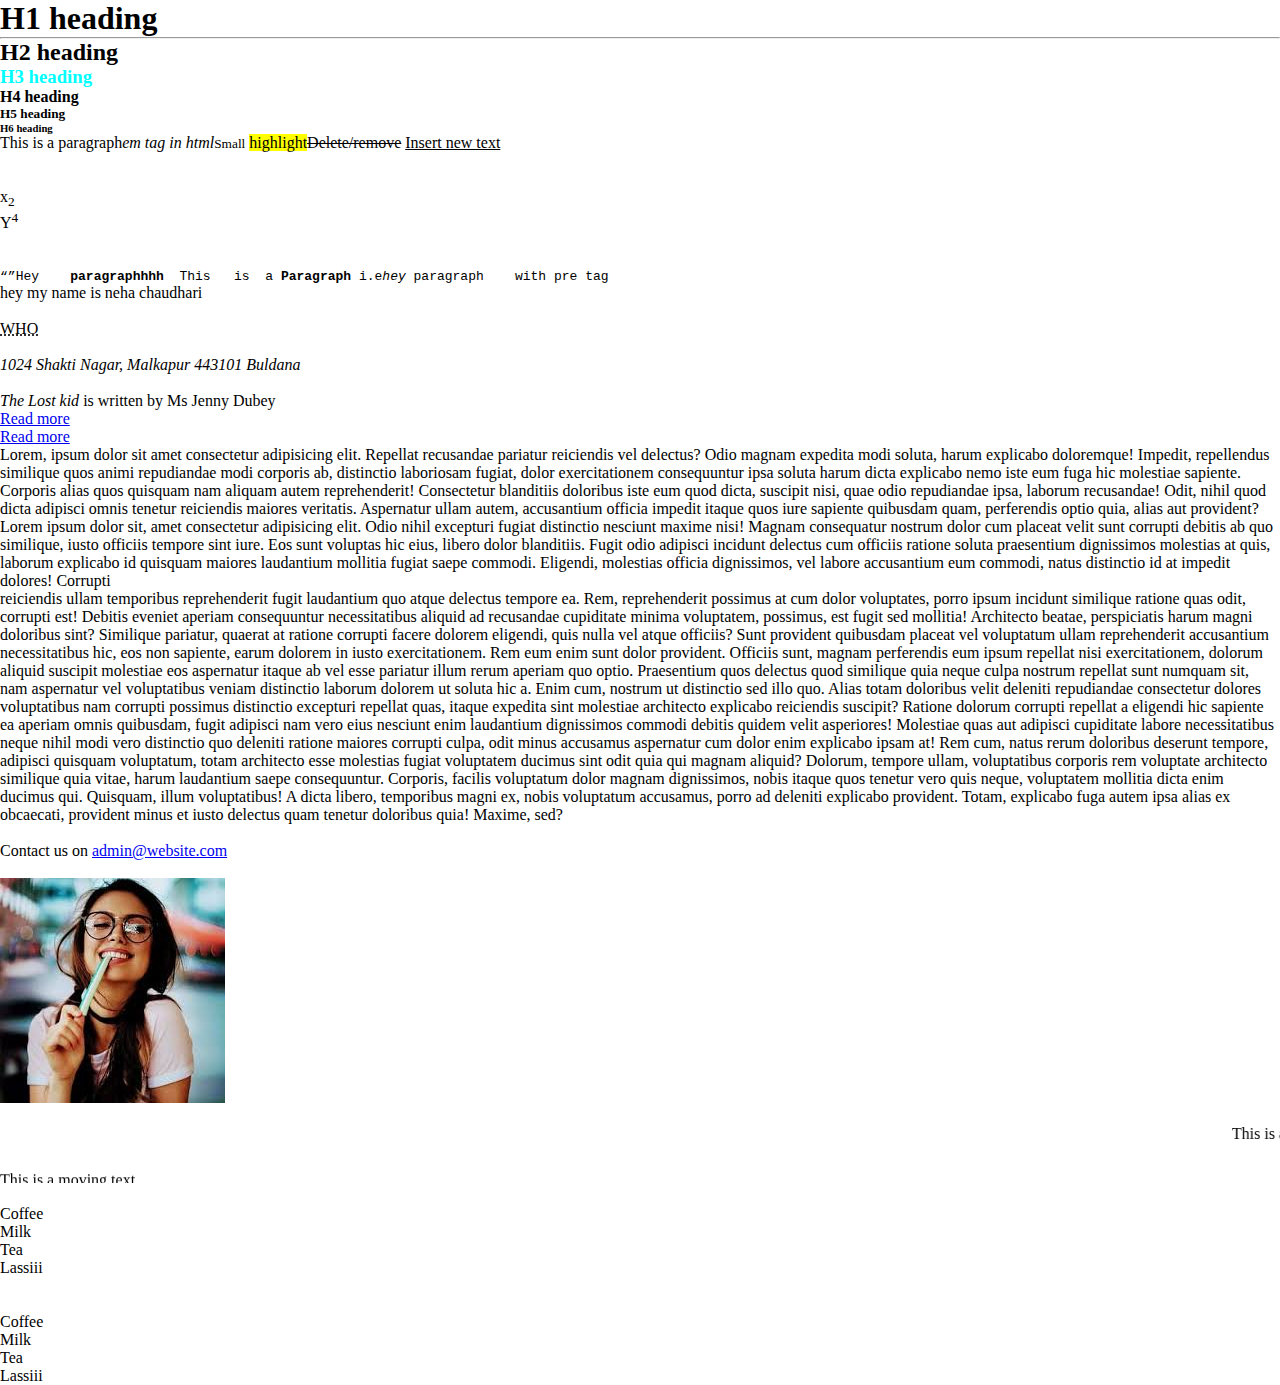
<file: index.html>
<!--copy source code> ctr+u
   right clk -> view page
<-->
  


<!DOCTYPE html>
<html lang="en">
<head>
    <meta charset="UTF-8">
    <meta http-equiv="X-UA-Compatible" content="IE=edge">
    <meta name="viewport" content="width=device-width, initial-scale=1.0">
    <title>HTML CSS Tutorial</title>

    <link rel="stylesheet" href="./style.css">
</head>
<body>
    <h1>H1 heading</h1>
    <hr>
    <h2>H2 heading</h2>
    <h3>H3 heading</h3>
    <h4>H4 heading</h4>
    <h5>H5 heading</h5>
    <h6>H6 heading</h6>

    <p>This is a paragraph<em>em tag in html</em><small>Small</small>
        <mark>highlight</mark><del>Delete/remove</del>
    <ins>Insert new text</ins></p><br><br>

    <p>x<sub>2</sub><br>
    Y<sup>4</sup></p><br><br>


    <pre><q></q>Hey    <strong>paragraphhhh</strong>  This</q>   is  a <b>Paragraph</b> i.e<i>hey</i> paragraph    with pre tag</pre>
    
    <p><blockquote cite ="https://www.google.com">hey my name is neha chaudhari</blockquote>
    <br><abbr title="World Health Organization">WHO</abbr></p><br>

    <address>
        1024 Shakti Nagar, Malkapur 443101 Buldana
    </address><br>

    <cite>The Lost kid</cite> is written by Ms Jenny Dubey<br>

    <a href="https://www.google.com">Read more</a>
    <br>
    <a href="#local" target="_blank" title="Go to google.com">Read more</a>
    <br>

    <p>Lorem, ipsum dolor sit amet consectetur adipisicing elit. Repellat recusandae pariatur reiciendis vel delectus? Odio magnam expedita modi soluta, harum explicabo doloremque! Impedit, repellendus similique quos animi repudiandae modi corporis ab, distinctio laboriosam fugiat, dolor exercitationem consequuntur ipsa soluta harum dicta explicabo nemo iste eum fuga hic molestiae sapiente. Corporis alias quos quisquam nam aliquam autem reprehenderit! Consectetur blanditiis doloribus iste eum quod dicta, suscipit nisi, quae odio repudiandae ipsa, laborum recusandae! Odit, nihil quod dicta adipisci omnis tenetur reiciendis maiores veritatis. Aspernatur ullam autem, accusantium officia impedit itaque quos iure sapiente quibusdam quam, perferendis optio quia, alias aut provident?
        Lorem ipsum dolor sit, amet consectetur adipisicing elit. Odio nihil excepturi fugiat distinctio nesciunt maxime nisi! Magnam consequatur nostrum dolor cum placeat velit sunt corrupti debitis ab quo similique, iusto officiis tempore sint iure. Eos sunt voluptas hic eius, libero dolor blanditiis. Fugit odio adipisci incidunt delectus cum officiis ratione soluta praesentium dignissimos molestias at quis, laborum explicabo id quisquam maiores laudantium mollitia fugiat saepe commodi. Eligendi, molestias officia dignissimos, vel labore accusantium eum commodi, natus distinctio id at impedit dolores! Corrupti
     </p>
     <p id="local">reiciendis ullam temporibus reprehenderit fugit laudantium quo atque delectus tempore ea. Rem, reprehenderit possimus at cum dolor voluptates, porro ipsum incidunt similique ratione quas odit, corrupti est! Debitis eveniet aperiam consequuntur necessitatibus aliquid ad recusandae cupiditate minima voluptatem, possimus, est fugit sed mollitia! Architecto beatae, perspiciatis harum magni doloribus sint? Similique pariatur, quaerat at ratione corrupti facere dolorem eligendi, quis nulla vel atque officiis? Sunt provident quibusdam placeat vel voluptatum ullam reprehenderit accusantium necessitatibus hic, eos non sapiente, earum dolorem in iusto exercitationem. Rem eum enim sunt dolor provident. Officiis sunt, magnam perferendis eum ipsum repellat nisi exercitationem, dolorum aliquid suscipit molestiae eos aspernatur itaque ab vel esse pariatur illum rerum aperiam quo optio. Praesentium quos delectus quod similique quia neque culpa nostrum repellat sunt numquam sit, nam aspernatur vel voluptatibus veniam distinctio laborum dolorem ut soluta hic a. Enim cum, nostrum ut distinctio sed illo quo. Alias totam doloribus velit deleniti repudiandae consectetur dolores voluptatibus nam corrupti possimus distinctio excepturi repellat quas, itaque expedita sint molestiae architecto explicabo reiciendis suscipit? Ratione dolorum corrupti repellat a eligendi hic sapiente ea aperiam omnis quibusdam, fugit adipisci nam vero eius nesciunt enim laudantium dignissimos commodi debitis quidem velit asperiores! Molestiae quas aut adipisci cupiditate labore necessitatibus neque nihil modi vero distinctio quo deleniti ratione maiores corrupti culpa, odit minus accusamus aspernatur cum dolor enim explicabo ipsam at! Rem cum, natus rerum doloribus deserunt tempore, adipisci quisquam voluptatum, totam architecto esse molestias fugiat voluptatem ducimus sint odit quia qui magnam aliquid? Dolorum, tempore ullam, voluptatibus corporis rem voluptate architecto similique quia vitae, harum laudantium saepe consequuntur. Corporis, facilis voluptatum dolor magnam dignissimos, nobis itaque quos tenetur vero quis neque, voluptatem mollitia dicta enim ducimus qui. Quisquam, illum voluptatibus! A dicta libero, temporibus magni ex, nobis voluptatum accusamus, porro ad deleniti explicabo provident. Totam, explicabo fuga autem ipsa alias ex obcaecati, provident minus et iusto delectus quam tenetur doloribus quia! Maxime, sed?
    </p><br>

    <p>
        Contact us on <a href="mailto:admin@website.com" ? subject=hlo how r uhh>
            admin@website.com
        </a>
    </p>

    <br>
    <img src="images/pic-1.jfif">

    <br><br>
    <!--marquee-->
    <marquee>This is a moving text</marquee>
    <br><br>

    <!--marquee-->
    <marquee direction="up">This is a moving text</marquee>
    <br><br>

    <!--Ordered List-->
    <ol>
        <li>Coffee</li>
        <li>Milk</li>
        <li>Tea</li>
        <li>Lassiii</li>
    </ol>

    <br><br>
    <ol start="11">
        <li>Coffee</li>
        <li>Milk</li>
        <li>Tea</li>
        <li>Lassiii</li>
    </ol>


</body>

</html>
</file>
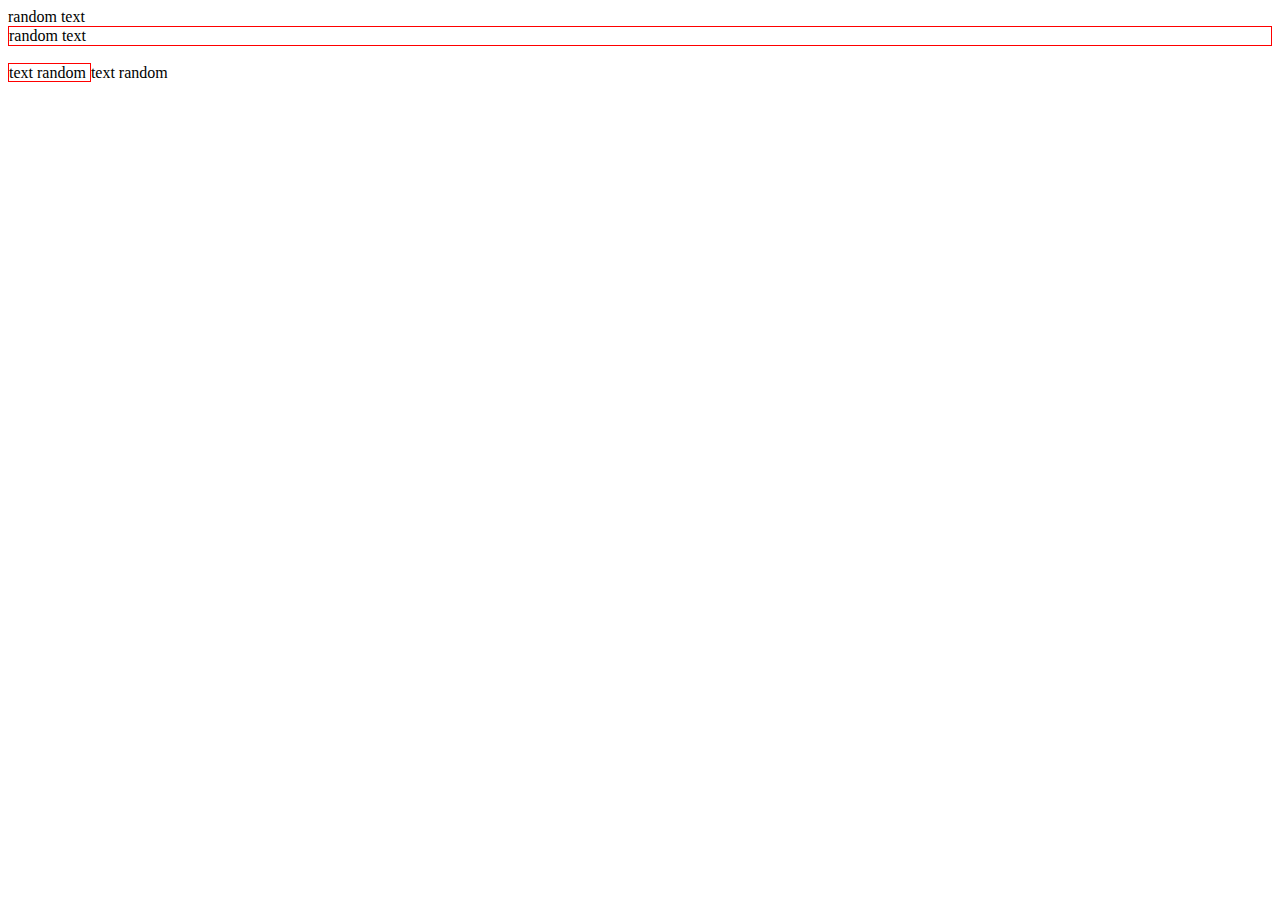
<file: Div_Span.html>
<!DOCTYPE html>
<html lang="en">
<head>
    <meta charset="UTF-8">
    <meta http-equiv="X-UA-Compatible" content="IE=edge">
    <meta name="viewport" content="width=device-width, initial-scale=1.0">
    <title>Div_Span</title>
</head>
<body>
    <!--blocked level elements in html      takes 100% width untill we give width to it
    <h3>Blocked level elements in html</h3>
    <p>Starts at new line. takes 100% width</p>
   <address>  <article>  <aside>  <blockquote>  <canvas>  <dd>
        <div>  <<dt>  <fieldset>  <figcaption>  <figure>  <footer>
            <form> <h1>-<h6>  <header> <hr>  <li>  <main>  <nav>
                <noscript>  <ol>  <p>  <pre>  <section>  <table>  
                    <tfoot>  <ul>  <video> -->

    <!--SPAN inline elements in html
    <h3>Inline elements in html</h3>
    not Starts at new line. takes up width as much as it requird</p> 
    <p><a> <abbr>  <acronym>  <b>  <bdo>  <big>  <br>  <button>  <cite>
        <code>  <dfn>  <em>  <i>  <img>  <input>  <kbd>  <lable>  <map>
            <object>  <output>  <q>  <samp>  <scriot>  <select>  <small>
                <span>  <strong>  <sub>  <sup>  <textarea>  <time>  <tt>  <var> -->


    <div>
        random text
    </div>
    <div style="border:1px solid red;">
        random text
    </div>
    <br>

    <span style="border:1px solid red;">
        text random
    </span>
    <span>
        text random
    </span>


</body>
</html>
</file>
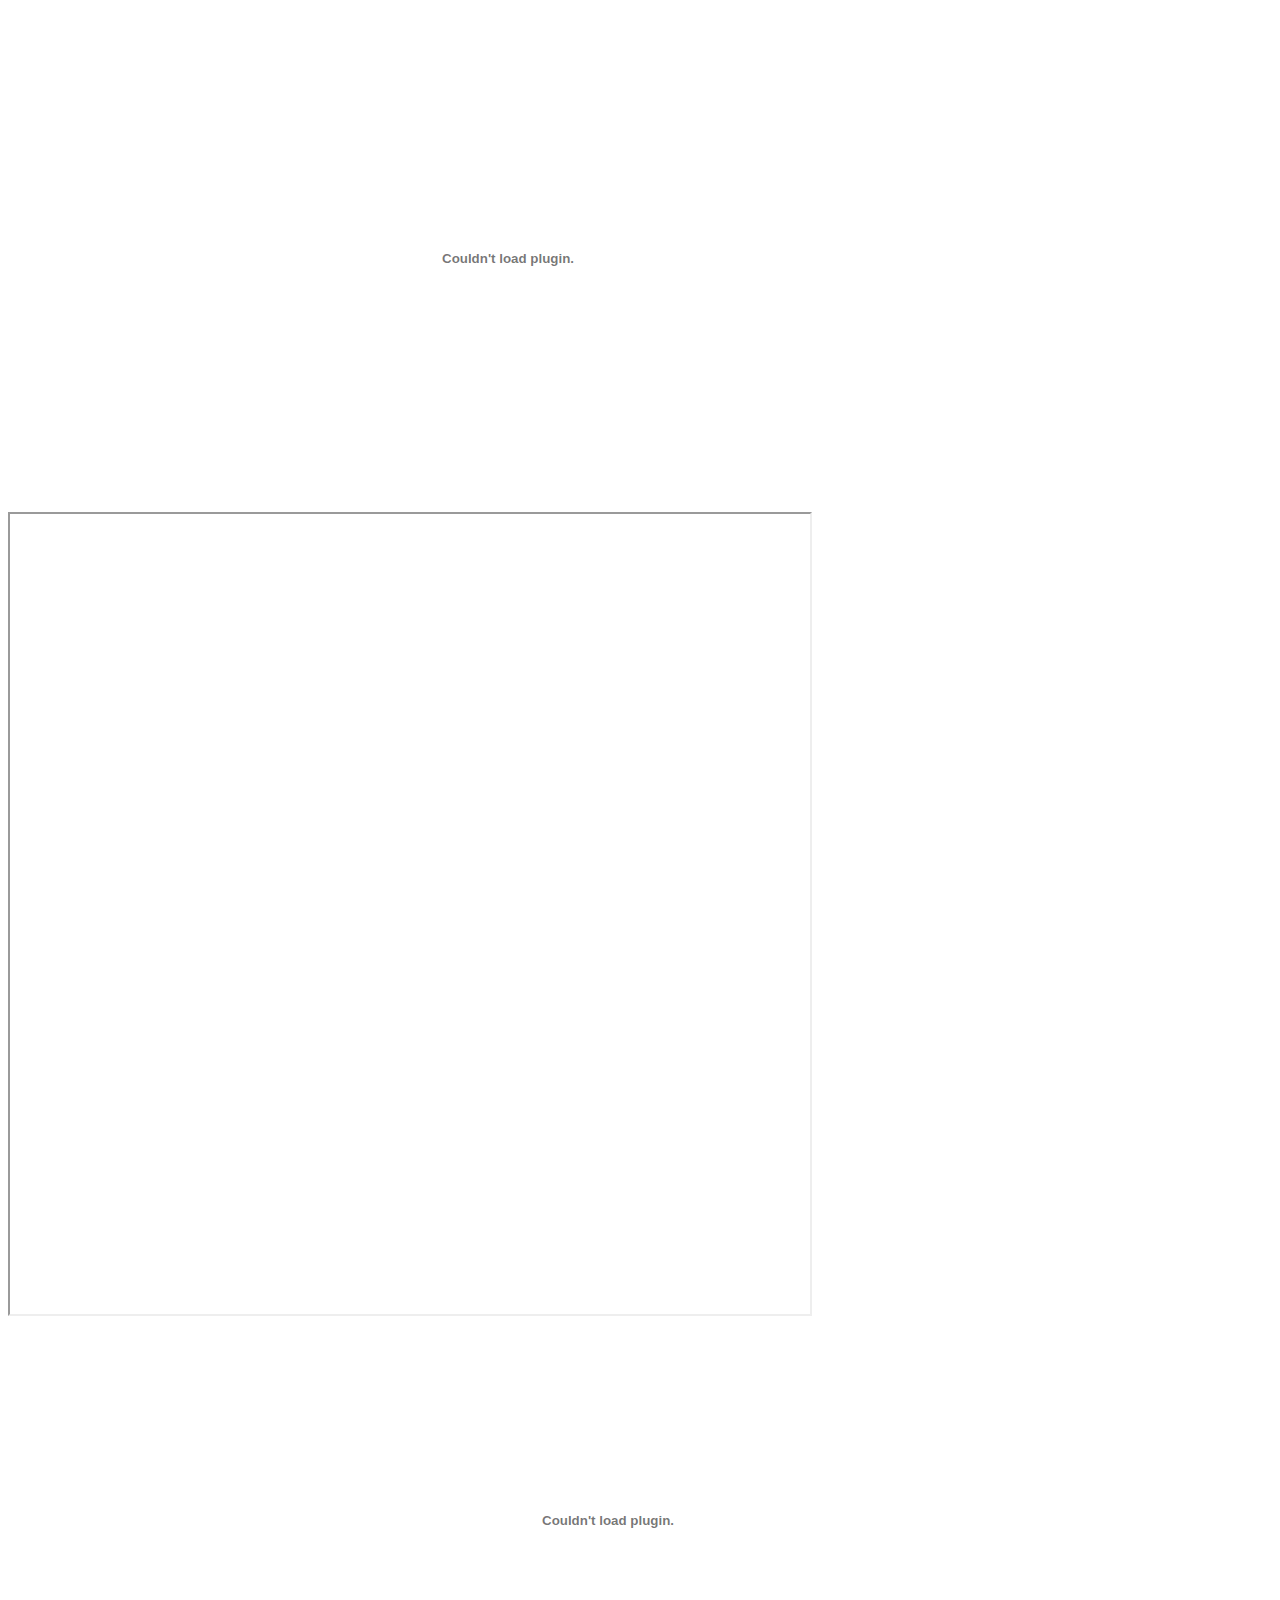
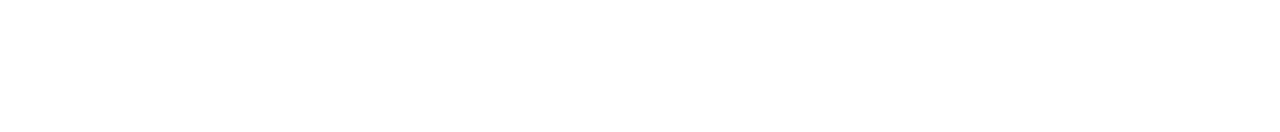
<file: embedPDF.html>
<!DOCTYPE html>
<html lang="en">
<head>
    <meta charset="UTF-8">
    <meta http-equiv="X-UA-Compatible" content="IE=edge">
    <meta name="viewport" content="width=device-width, initial-scale=1.0">
    <title>EmbedPDF</title>
</head>
<body>
    <embed src="Cyber_security_skilllearn_certificate.pdf" type="application/pdf" width="1000" height="500">

    <iframe src="Cyber_security_skilllearn_certificate.pdf" width="800" height="800"></iframe>

    <object data="Cyber_security_skilllearn_certificate.pdf" type="application/pdf" width="1200" height="400"></object>
</body>
</html>
</file>
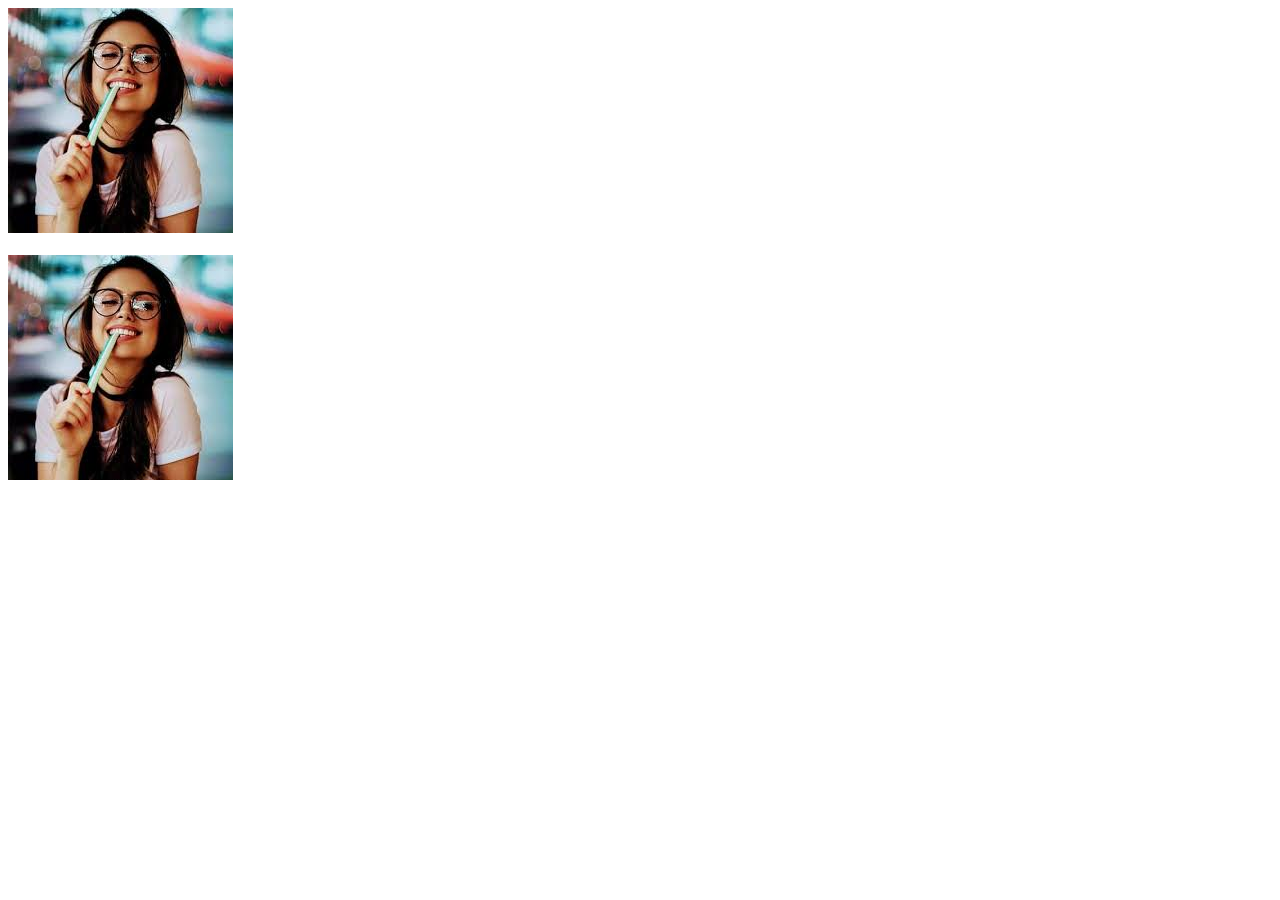
<file: imageMap.html>
<!DOCTYPE html>
<html lang="en">
<head>
    <meta charset="UTF-8">
    <meta http-equiv="X-UA-Compatible" content="IE=edge">
    <meta name="viewport" content="width=device-width, initial-scale=1.0">
    <title>Document</title>
</head>
<body>
    <!--go to imagemap.org-->
    
    <a href="https://www.amazon.com" target="_blank">
        <img src="images/pic-1.jfif" alt="">
    </a>

<br><br>
<img src="images/pic-1.jfif" alt="" usemap="#pic-1">

<map name="pic-1">
    <area shape="rect" coords="34,44,270,350" href="https://www.amazon.in/s?k=laptop&crid=JYGXRZ1M55Y3&sprefix=laptop%2Caps%2C517&ref=nb_sb_noss_1" alt="">

    <area shape="rect" coords="290,172,333,250" href="https://www.amazon.in/s?k=smartphone&crid=1F44A5OB8L5MG&sprefix=smartphone%2Caps%2C335&ref=nb_sb_ss_ts-doa-p_2_10" alt="">
</map>
</body>
</html>
</file>
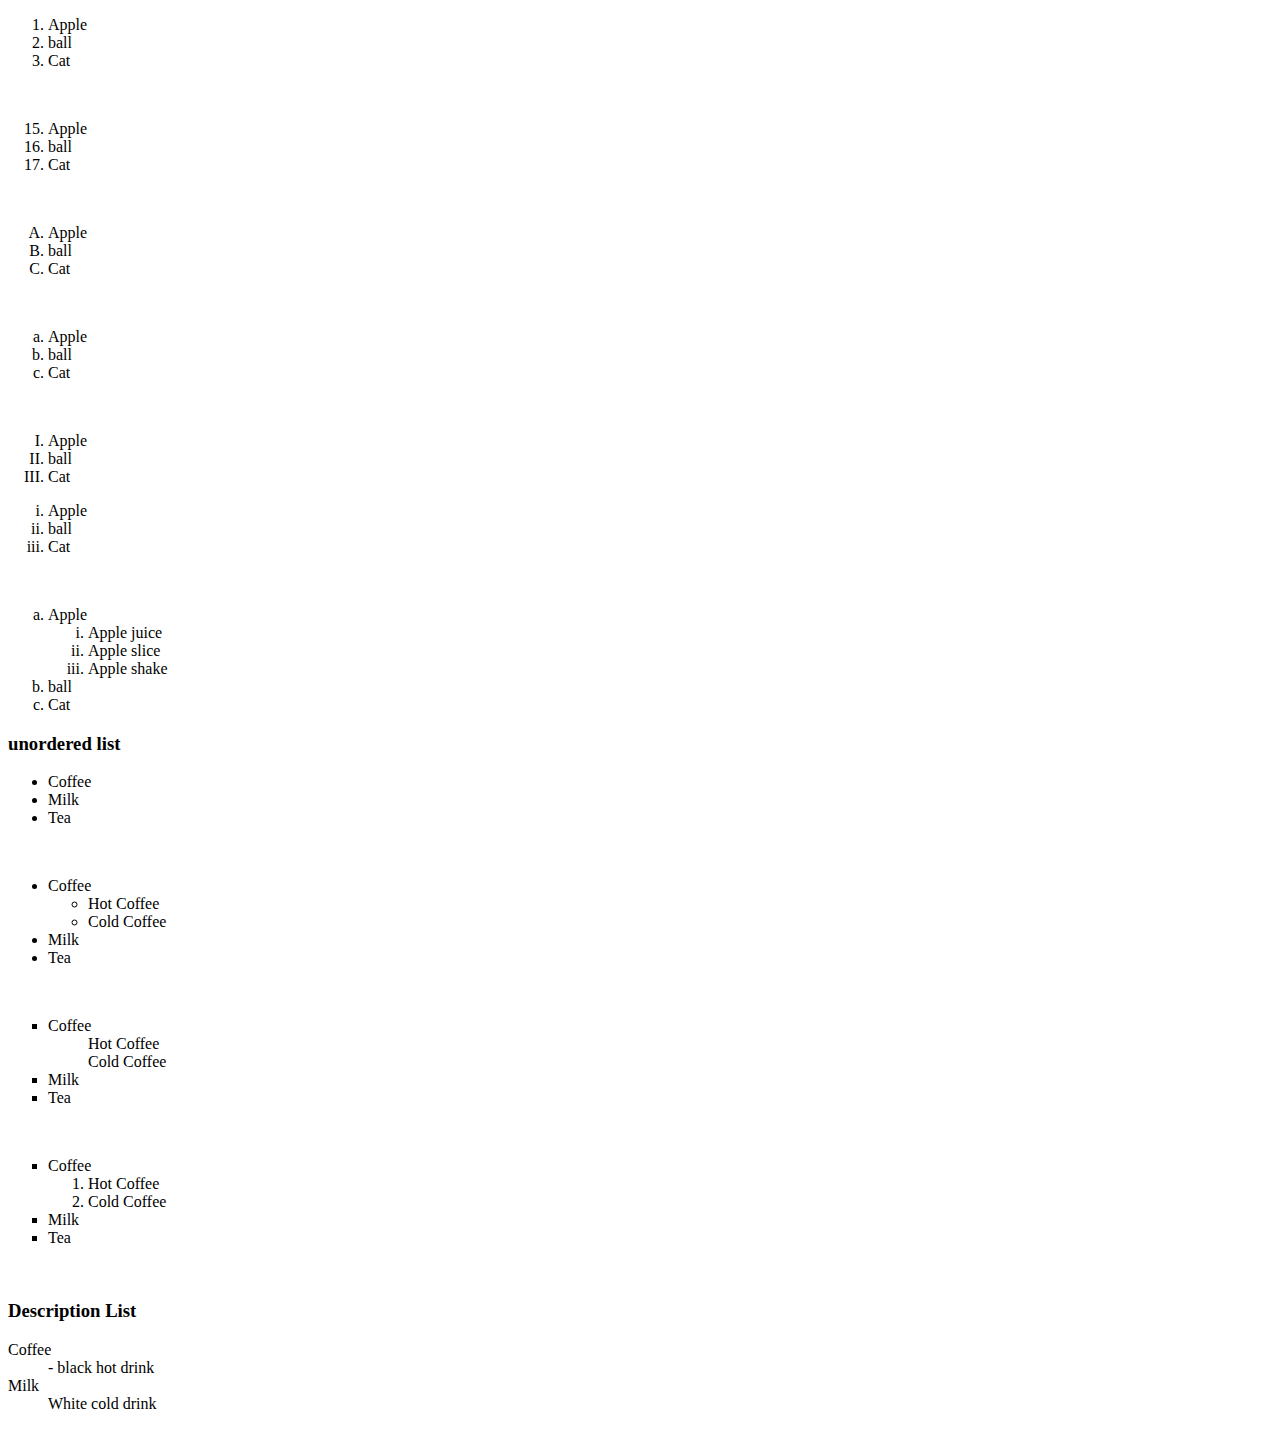
<file: list.html>
<!DOCTYPE html>
<html lang="en">
<head>
    <meta charset="UTF-8">
    <meta http-equiv="X-UA-Compatible" content="IE=edge">
    <meta name="viewport" content="width=device-width, initial-scale=1.0">
    <title>Document</title>
</head>
<body>
    

    <ol>
        <li>Apple</li>
        <li>ball</li>
        <li>Cat</li>
    </ol>
    <br>

    <ol start="15">
        <li>Apple</li>
        <li>ball</li>
        <li>Cat</li>
    </ol>
    <br>

    <ol type="A">
        <li>Apple</li>
        <li>ball</li>
        <li>Cat</li>
    </ol>
    <br>

    <ol  type="a">
        <li>Apple</li>
        <li>ball</li>
        <li>Cat</li>
    </ol>
    <br>

    <ol type="I">
        <li>Apple</li>
        <li>ball</li>
        <li>Cat</li>
    </ol>

    <ol type="i">
        <li>Apple</li>
        <li>ball</li>
        <li>Cat</li>
    </ol>
    <br>

    <ol  type="a">
        <li>Apple
            <ol type="i">
                <li>Apple juice</li>
                <li>Apple slice</li>
                <li>Apple shake</li>
            </ol>
        </li>
        <li>ball</li>
        <li>Cat</li>
    </ol>

    <!--unordered list-->
    <h3>unordered list</h3>

    <ul>
        <li>Coffee</li>
        <li>Milk</li>
        <li>Tea</li>
    </ul>
    <br>

    <ul>
        <li>Coffee
            <ul>
                <li>Hot Coffee</li>
                <li>Cold Coffee</li>
            </ul>
        </li>
        <li>Milk</li>
        <li>Tea</li>
    </ul>
    <br>

    <ul style="list-style-type: square;">
        <li>Coffee
            <ul style="list-style-type: none;">
                <li>Hot Coffee</li>
                <li>Cold Coffee</li>
            </ul>
        </li>
        <li>Milk</li>
        <li>Tea</li>
    </ul>
    <br>

    <ul style="list-style-type: square;">
        <li>Coffee
            <ol>
                <li>Hot Coffee</li>
                <li>Cold Coffee</li>
        </ol>
        </li>
        <li>Milk</li>
        <li>Tea</li>
    </ul>
    <br>

    <!--description list-->

    <h3>Description List</h3>
    <dl>
        <dt>Coffee</dt>
            <dd>- black hot drink</dd>
        <dt>Milk</dt>
            <dd>White cold drink</dd>
    </dl>

</body>
</body>
</html>
</file>
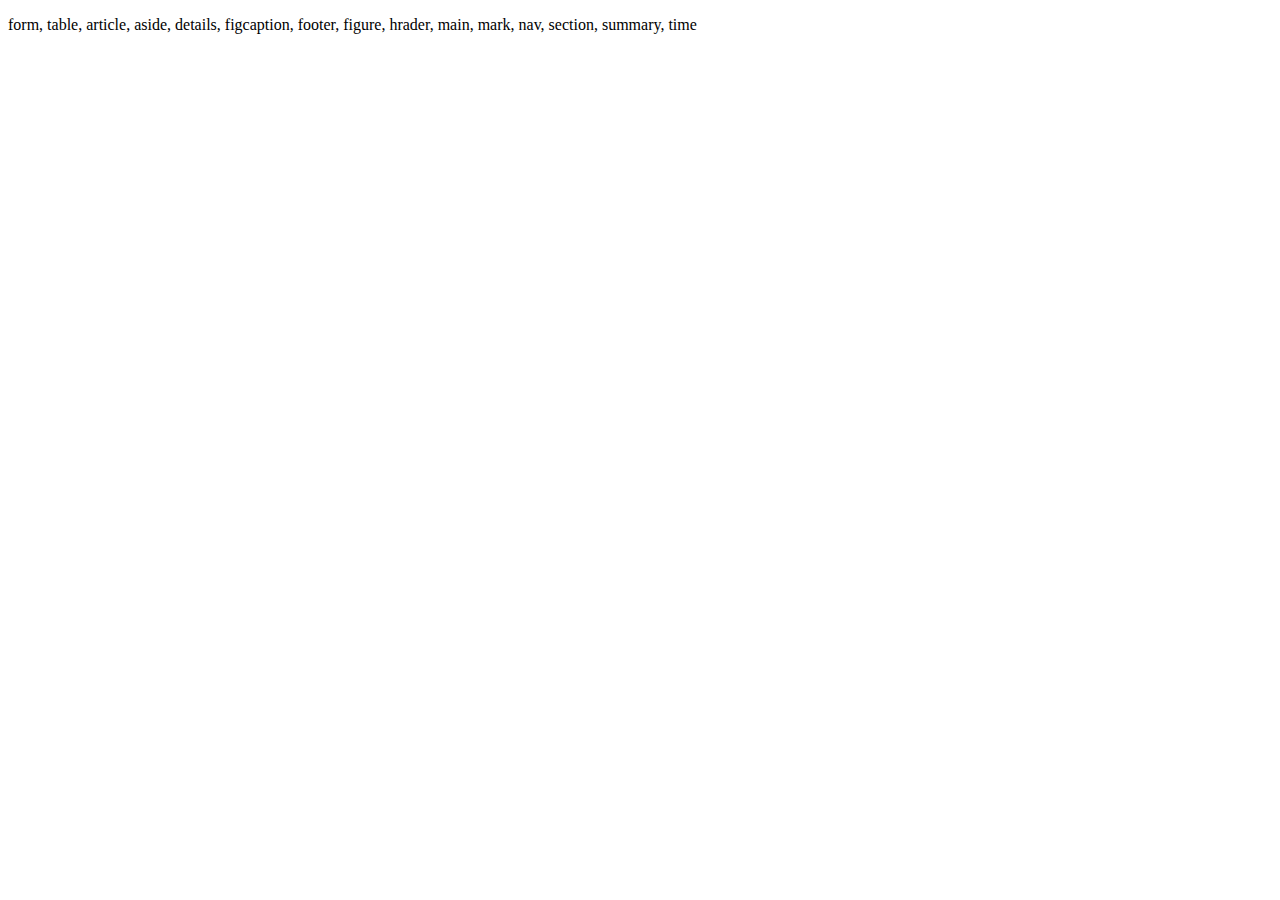
<file: semanticElements.html>
<!DOCTYPE html>
<html lang="en">
<head>
    <meta charset="UTF-8">
    <meta http-equiv="X-UA-Compatible" content="IE=edge">
    <meta name="viewport" content="width=device-width, initial-scale=1.0">
    <title>Document</title>
</head>
<body>
    <!--Clearly defines its content-->
    <p> form, table, article, aside, details, figcaption, footer, figure, hrader, main, mark, nav, section, summary, time</p>

    <header></header>

    <section>
        <article>
            <figure>
                <img>
                <figcaption></figcaption>
            </figure>
        </article>
    </section>
    <footer></footer>
</body>
</html>
</file>
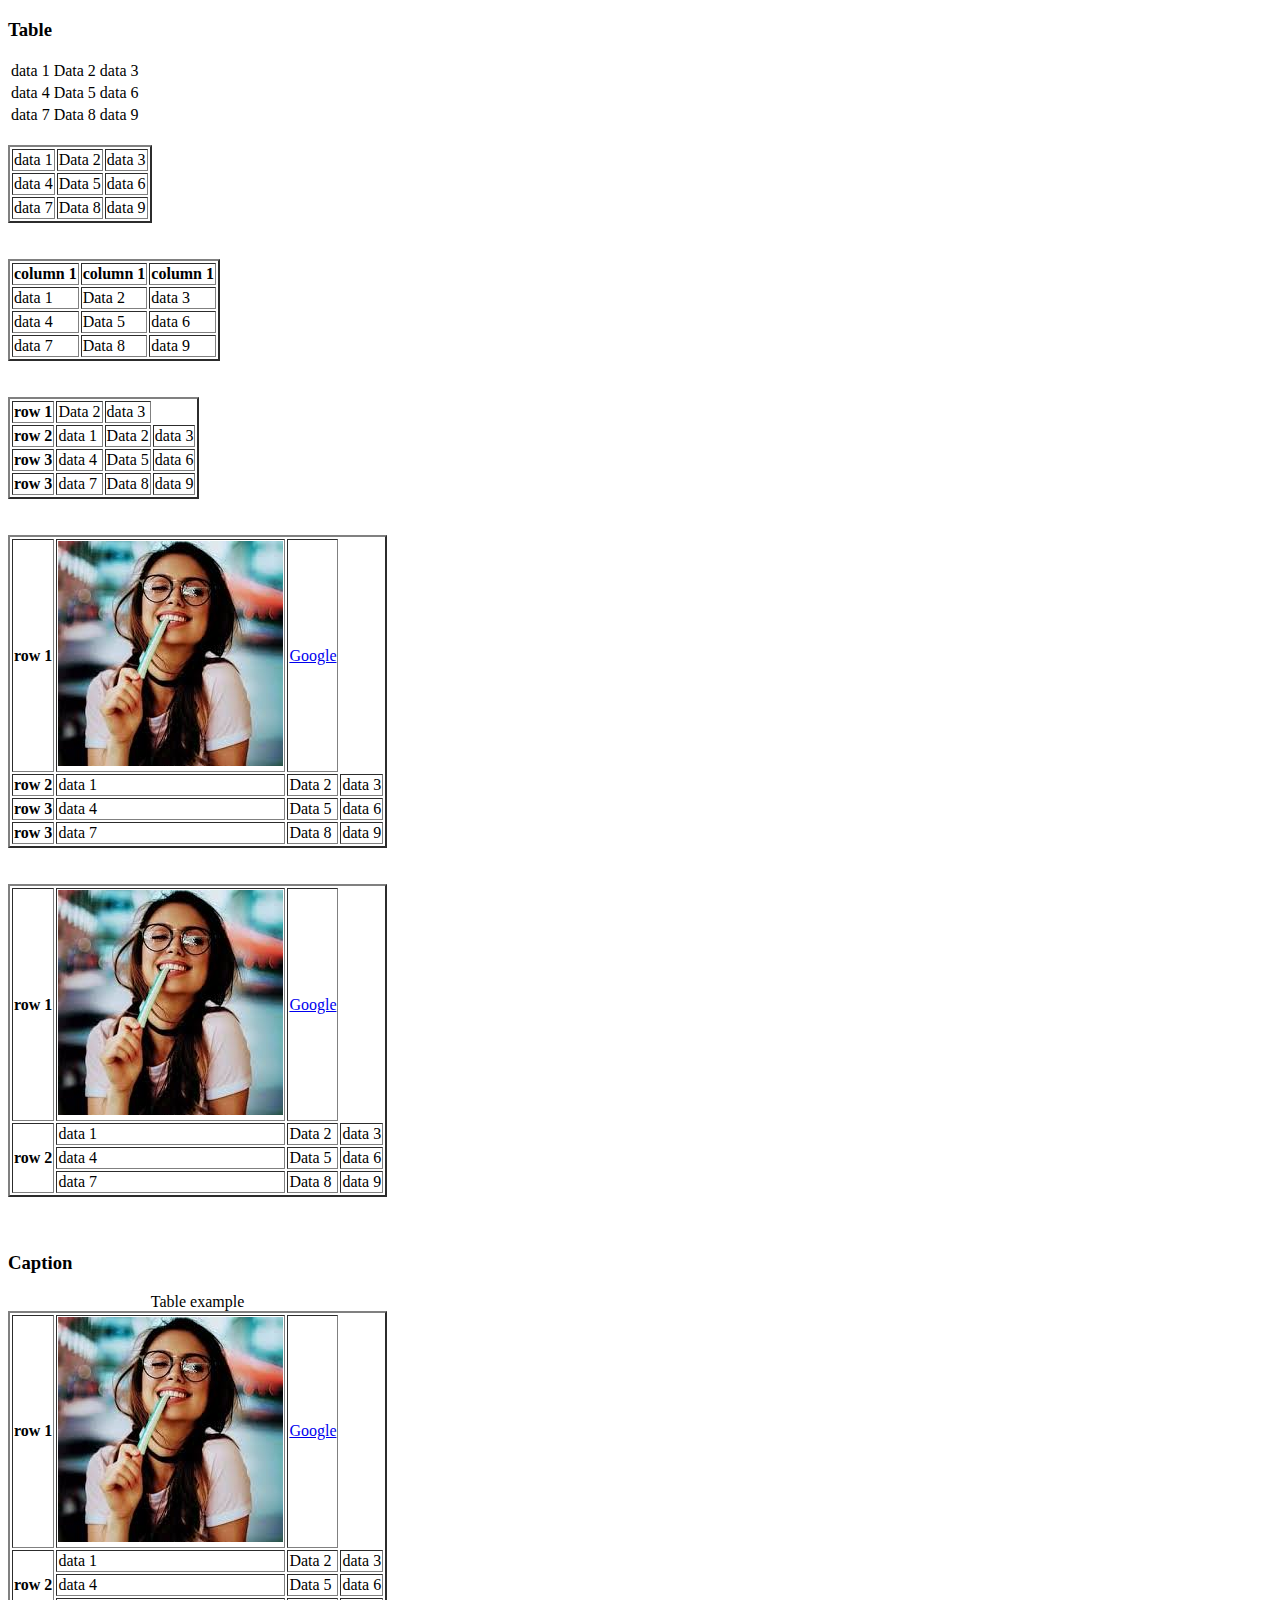
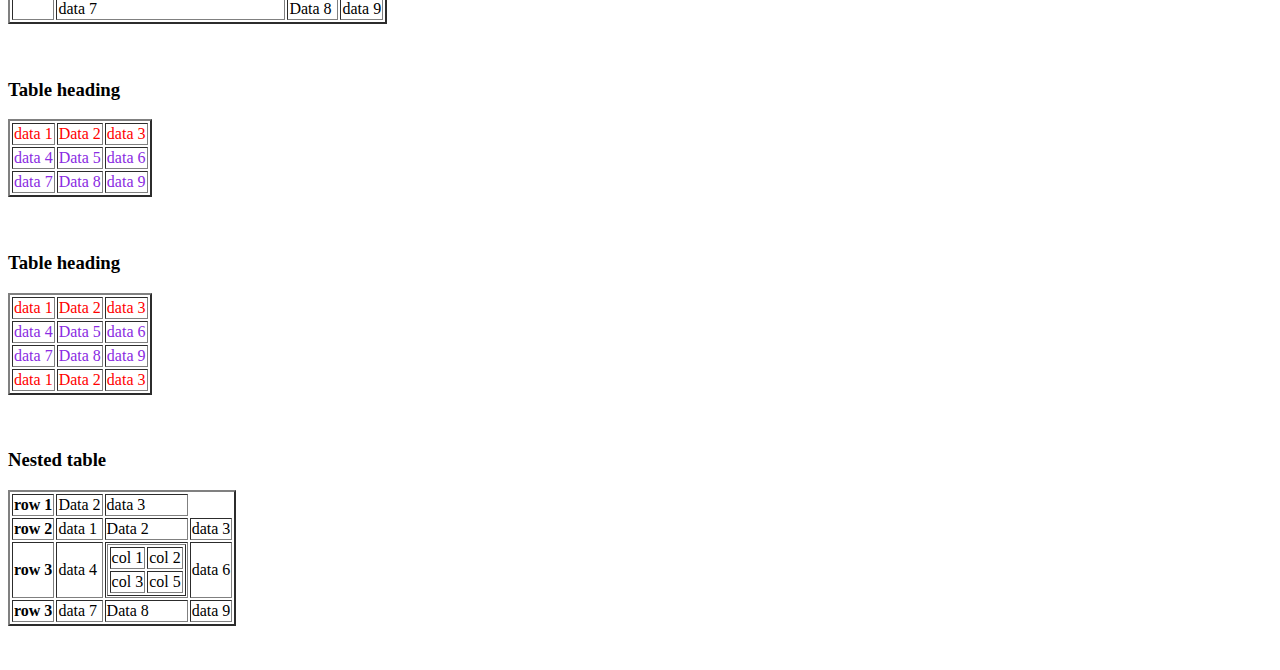
<file: table.html>
<!DOCTYPE html>
<html lang="en">
<head>
    <meta charset="UTF-8">
    <meta http-equiv="X-UA-Compatible" content="IE=edge">
    <meta name="viewport" content="width=device-width, initial-scale=1.0">
    <title>Tables</title>
</head>
<body>
    <h3>
        Table
    </h3>
    <table>
        <tr>
            <td>data 1</td>
            <td>Data 2</td>
            <td>data 3</td>
        </tr>

        <tr>
            <td>data 4</td>
            <td>Data 5</td>
            <td>data 6</td>
        </tr>
        <tr>
            <td>data 7</td>
            <td>Data 8</td>
            <td>data 9</td>
        </tr>
    </table><br>

    <table border="2">
        <tr>
            <td>data 1</td>
            <td>Data 2</td>
            <td>data 3</td>
        </tr>

        <tr>
            <td>data 4</td>
            <td>Data 5</td>
            <td>data 6</td>
        </tr>
        <tr>
            <td>data 7</td>
            <td>Data 8</td>
            <td>data 9</td>
        </tr>
    </table><br><br>
    
    <table border="2">
        <tr>
            <th>column 1</th>
            <th>column 1</th>
            <th>column 1</th>
        </tr>
        <tr>
            <td>data 1</td>
            <td>Data 2</td>
            <td>data 3</td>
        </tr>

        <tr>
            <td>data 4</td>
            <td>Data 5</td>
            <td>data 6</td>
        </tr>
        <tr>
            <td>data 7</td>
            <td>Data 8</td>
            <td>data 9</td>
        </tr>
    </table><br><br>

    <table border="2">
        <tr>
            <th>row 1</th>
            <td>Data 2</td>
            <td>data 3</td>
        </tr>

        <tr>
            <th>row 2</th>
            <td>data 1</td>
            <td>Data 2</td>
            <td>data 3</td>
        </tr>

        <tr>
            <th>row 3</th>
            <td>data 4</td>
            <td>Data 5</td>
            <td>data 6</td>
        </tr>
        <tr>
            <th>row 3</th>
            <td>data 7</td>
            <td>Data 8</td>
            <td>data 9</td>
        </tr>
    </table><br><br>

    <table border="2">
        <tr>
            <th>row 1</th>
            <td>
                <img src="images/pic-1.jfif"
            </td>
            <td>
                <a href="https://www.google.com">Google</a>
            </td>
        </tr>

        <tr>
            <th>row 2</th>
            <td>data 1</td>
            <td>Data 2</td>
            <td>data 3</td>
        </tr>

        <tr>
            <th>row 3</th>
            <td>data 4</td>
            <td>Data 5</td>
            <td>data 6</td>
        </tr>
        <tr>
            <th>row 3</th>
            <td>data 7</td>
            <td>Data 8</td>
            <td>data 9</td>
        </tr>
    </table><br><br>

    <!--combine colspan rowspan-->
    <table border="2">
        <tr>
            <th>row 1</th>
            <td>
                <img src="images/pic-1.jfif"
            </td>
            <td colspan=""2>
                <a href="https://www.google.com">Google</a>
            </td>
        </tr>

        <tr>
            <th  rowspan="3">row 2</th>
            <td>data 1</td>
            <td>Data 2</td>
            <td>data 3</td>
        </tr>

        <tr>
            
            <td>data 4</td>
            <td>Data 5</td>
            <td>data 6</td>
        </tr>
        <tr>
          
            <td>data 7</td>
            <td>Data 8</td>
            <td>data 9</td>
        </tr>
    </table><br><br>

      <!--caption-->
      <h3>Caption </h3>
      <table border="2">
          <caption>Table example</caption>
        <tr>
            <th>row 1</th>
            <td>
                <img src="images/pic-1.jfif"
            </td>
            <td colspan=""2>
                <a href="https://www.google.com">Google</a>
            </td>
        </tr>

        <tr>
            <th  rowspan="3">row 2</th>
            <td>data 1</td>
            <td>Data 2</td>
            <td>data 3</td>
        </tr>

        <tr>
            
            <td>data 4</td>
            <td>Data 5</td>
            <td>data 6</td>
        </tr>
        <tr>
          
            <td>data 7</td>
            <td>Data 8</td>
            <td>data 9</td>
        </tr>
    </table><br><br>

         <!--heading-->

    <h3>Table heading</h3>
    <table border="2">
        <thead style="color: red;">
            <tr>
                <td>data 1</td>
                <td>Data 2</td>
                <td>data 3</td>
            </tr>
        </thead>

        <tbody style="color: blueviolet;">
            <tr>
                <td>data 4</td>
                <td>Data 5</td>
                <td>data 6</td>
            </tr>
            <tr>
                <td>data 7</td>
                <td>Data 8</td>
                <td>data 9</td>
            </tr>
        </tbody>
    
    </table><br><br>

        <!--heading footer-->

            <h3>Table heading</h3>
            <table border="2">
                <thead style="color: red;">
                    <tr>
                        <td>data 1</td>
                        <td>Data 2</td>
                        <td>data 3</td>
                    </tr>
                </thead>
        
                <tbody style="color: blueviolet;">
                    <tr>
                        <td>data 4</td>
                        <td>Data 5</td>
                        <td>data 6</td>
                    </tr>
                    <tr>
                        <td>data 7</td>
                        <td>Data 8</td>
                        <td>data 9</td>
                    </tr>
                </tbody>

                
                    <tfoot style="color: red;">
                        <tr>
                            <td>data 1</td>
                            <td>Data 2</td>
                            <td>data 3</td>
                        </tr>
                    </tfoot>
            
            </table><br><br>

    <!--nested table-->
    <h3>Nested table</h3>
    <table border="2">
        <tr>
            <th>row 1</th>
            <td>Data 2</td>
            <td>data 3</td>
        </tr>

        <tr>
            <th>row 2</th>
            <td>data 1</td>
            <td>Data 2</td>
            <td>data 3</td>
        </tr>

        <tr>
            <th>row 3</th>
            <td>data 4</td>
            <td>
                <table border="1">
                    <tr>
                        <td>col 1</td>
                        <td>col 2</td>
                    </tr>
                    <tr>
                        <td>col 3</td>
                        <td>col 5</td>
                    </tr>
                </table>
            </td>
            <td>data 6</td>
        </tr>
        <tr>
            <th>row 3</th>
            <td>data 7</td>
            <td>Data 8</td>
            <td>data 9</td>
        </tr>
    </table><br><br>

</body>
</html>
</file>
<file: style.css>
*{
    padding: 0;
    margin: 0;
}

h3{
    color: aqua;
}
</file>
